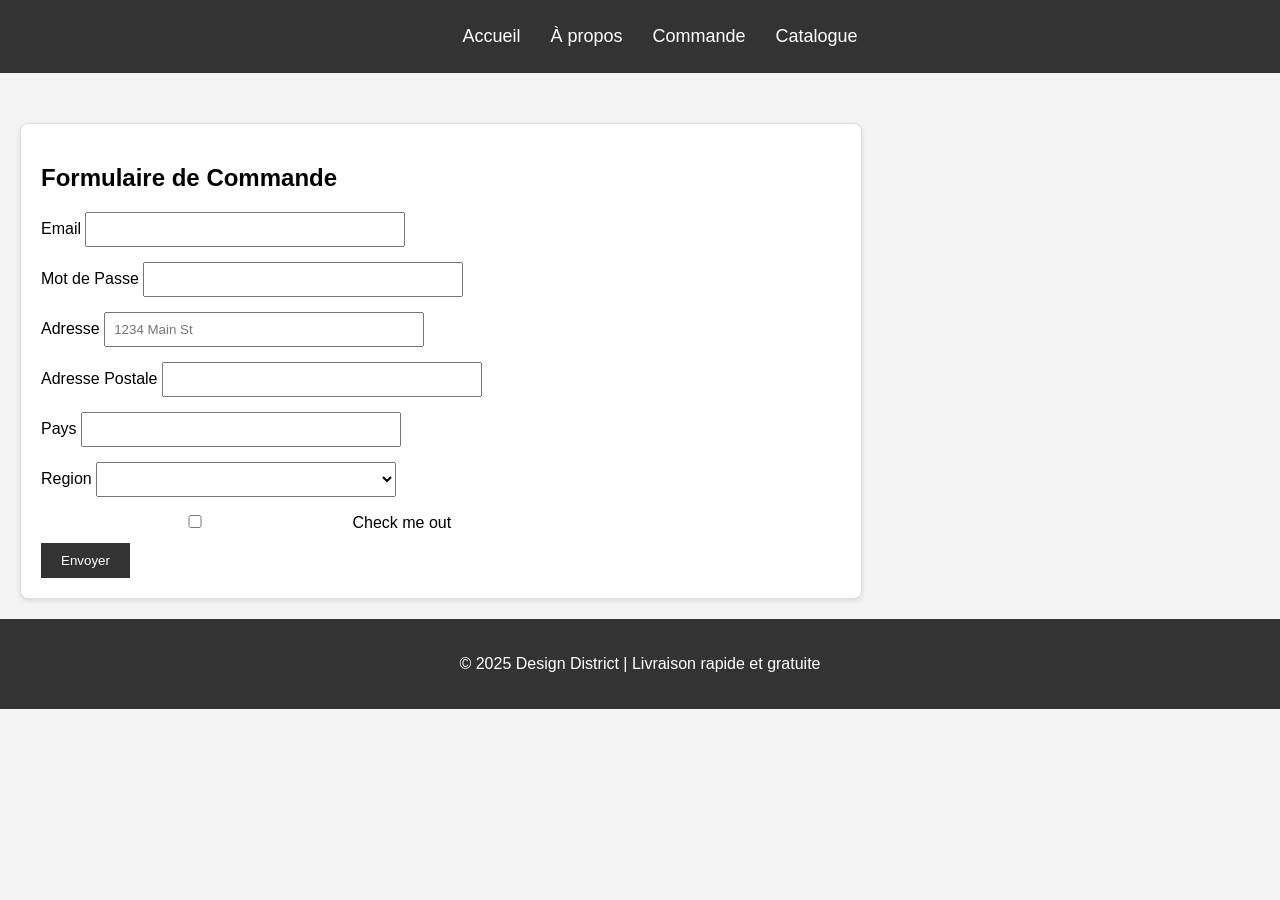
<file: Pages/commande1.html>
<!DOCTYPE html>
<html lang="fr">
<head>
    <meta charset="UTF-8">
    <meta name="viewport" content="width=device-width, initial-scale=1.0">
    <title>Design District - Commande</title>
    <link rel="stylesheet" href="style1.css">
</head>
<body>
    <header>
        <nav>
            <ul>
                <li><a href="index1.html">Accueil</a></li>
                <li><a href="aboutus1.html">À propos</a></li>
                <li><a href="commande1.html">Commande</a></li>
                <li><a href="catalogue1.html">Catalogue</a></li>
            </ul>
        </nav>
    </header>
    <main>
        <section class="order">
            <div class="container">
            <h1>Formulaire de Commande</h1>
            <form class="row g-3">
                <div class="col-md-6">
                  <label for="inputEmail4" class="form-label">Email</label>
                  <input type="email" class="form-control" id="inputEmail4" required>
                </div>
                <div class="col-md-6">
                  <label for="inputPassword4" class="form-label">Mot de Passe</label>
                  <input type="password" class="form-control" id="inputPassword4">
                </div>
                <div class="col-12">
                  <label for="inputAddress" class="form-label">Adresse</label>
                  <input type="text" class="form-control" id="inputAddress" placeholder="1234 Main St" required>
                </div>
                <div class="col-md-2">
                    <label for="inputZip" class="form-label">Adresse Postale</label>
                    <input type="text" class="form-control" id="inputZip" required>
                  </div>
                <div class="col-md-6">
                  <label for="inputCity" class="form-label">Pays</label>
                  <input type="text" class="form-control" id="inputCity" required>
                </div>
                <div class="col-md-4">
                  <label for="inputState" class="form-label">Region</label>
                  <select id="inputState" class="form-select" required>
                    <option selected></option>
                    <option>Dakar</option>
                    <option>Thies</option>
                    <option>Diourbel</option>
                    <option>Kaolack</option>
                    <option>Touba</option>
                  </select>
                </div>
                <div class="col-12">
                  <div class="form-check">
                    <input class="form-check-input" type="checkbox" id="gridCheck">
                    <label class="form-check-label" for="gridCheck">
                      Check me out
                    </label>
                  </div>
                </div>
                <div class="col-12">
                  <button type="submit" class="btn btn-primary">Envoyer</button>
                </div>
              </form>
            </div>
        </section>
    </main>
    <footer>
        <p>&copy; 2025 Design District | Livraison rapide et gratuite</p>
    </footer>
</body>
</html>
</file>
<file: Pages/style1.css>
body {
    font-family: Arial, sans-serif;
    margin: 0;
    padding: 0;
    background-color: #f4f4f4;
}
 
  .container{
    max-width: 800px;
    background-color: #fff;
    border: 1px solid #ddd;
    border-radius: 8px;
    padding: 20px;
    box-shadow: 0 2px 5px rgba(0, 0, 0, 0.1);
    margin-top: 30px;
  }
  
  
  td {
    padding: 10px;
    border-bottom: 1px solid #ddd;
  }
  
  .product-image img {
    max-width: 100px;
    max-height: 100px;
  }
  
  .product-name {
    font-weight: bold;
  }
  
  .product-price {
    color: #008000;
  }
  
  .product-description {
    color: #666;
  }
  

header {
    background-color: #333;
    color: white;
    padding: 10px;
}

header nav ul {
    list-style: none;
    display: flex;
    justify-content: center;
}

header nav ul li {
    margin: 0 15px;
}

header nav ul li a {
    color: white;
    text-decoration: none;
    font-size: 18px;
}

main {
    padding: 20px;
}

.form-check {
    margin: none;
    padding: none;
}

.hero {
    text-align: center;
    background-color: #efefef;
    padding: 50px;
}

.hero h1 {
    font-size: 36px;
    margin-bottom: 10px;
}



.products {
    display: flex;
    justify-content: space-around;
    margin-top: 40px;
}

.product-item {
    text-align: center;
    width: 30%;
}

.product-item img {
    width: 100%;
    height: auto;
}

.product-gallery {
    display: flex;
    justify-content: space-around;
    margin-top: 40px;
}

.product {
    text-align: center;
    width: 30%;
}

footer {
    background-color: #333;
    color: white;
    padding: 20px;
    text-align: center;
}

footer .social-icons a {
    color: white;
    text-decoration: none;
    margin: 0 10px;
}

footer .social-icons a:hover {
    text-decoration: underline;
}

.order form {
    display: flex;
    flex-direction: column;
    align-items: flex-start;
}

.order form label {
    margin: 10px 0 5px 0;
}

.order form input, .order form select {
    width: 300px;
    padding: 8px;
    margin-bottom: 15px;
}

.order form button {
    padding: 10px 20px;
    background-color: #333;
    color: white;
    border: none;
    cursor: pointer;
}

.order form button:hover {
    background-color: #555;
}

@media only screen and (max-width: 600px) {
    body {
        background-color: lightblue;
    }
}
</file>
